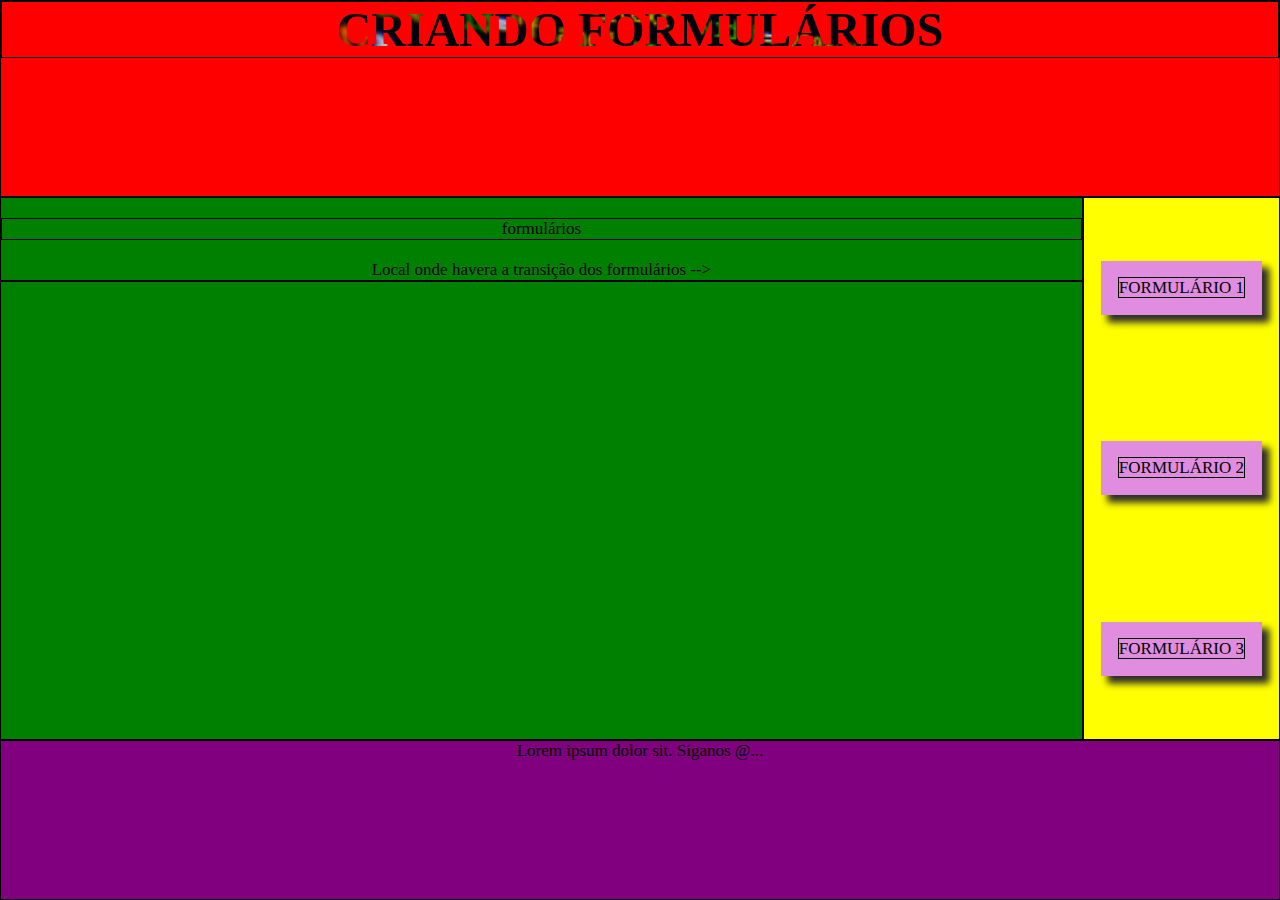
<file: index.html>
<!DOCTYPE html>
<html lang="pt-br">
<head>
    <meta charset="UTF-8">
    <meta http-equiv="X-UA-Compatible" content="IE=edge">
    <meta name="viewport" content="width=device-width, initial-scale=1.0">
    <meta name="author" content="Israel Assis">
    <meta name="description" content="Criação de formulario - Praticando conteudos"> 
    <link rel="stylesheet" href="style.css">
    

    <title>Formulário</title>
</head>
<body>
    <!--Criado estrutura Grid-->
    <header>
        <h1>Criando Formulários</h1>
        
    </header>

    <main>
<br>
        <p>formulários</p>
<br>    
Local onde havera a transição dos formulários -->

        <div class="box">

        </div>

    </main>

    <aside class="list">
        
            <li>
                <a class="link form1" href="form1.html" target="_blank">Formulário 1</a>
            </li>
            <li>
                <a class="link form2" href="form2.html" target="_blank">Formulário 2</a>
            </li><li>
                <a class="link form3" href="form3.html" target="_blank">Formulário 3</a>
            </li>
        

    </aside>

    <footer>
        Lorem ipsum dolor sit.
        Siganos @...
    </footer>
    

    
</body>
</html>
</file>
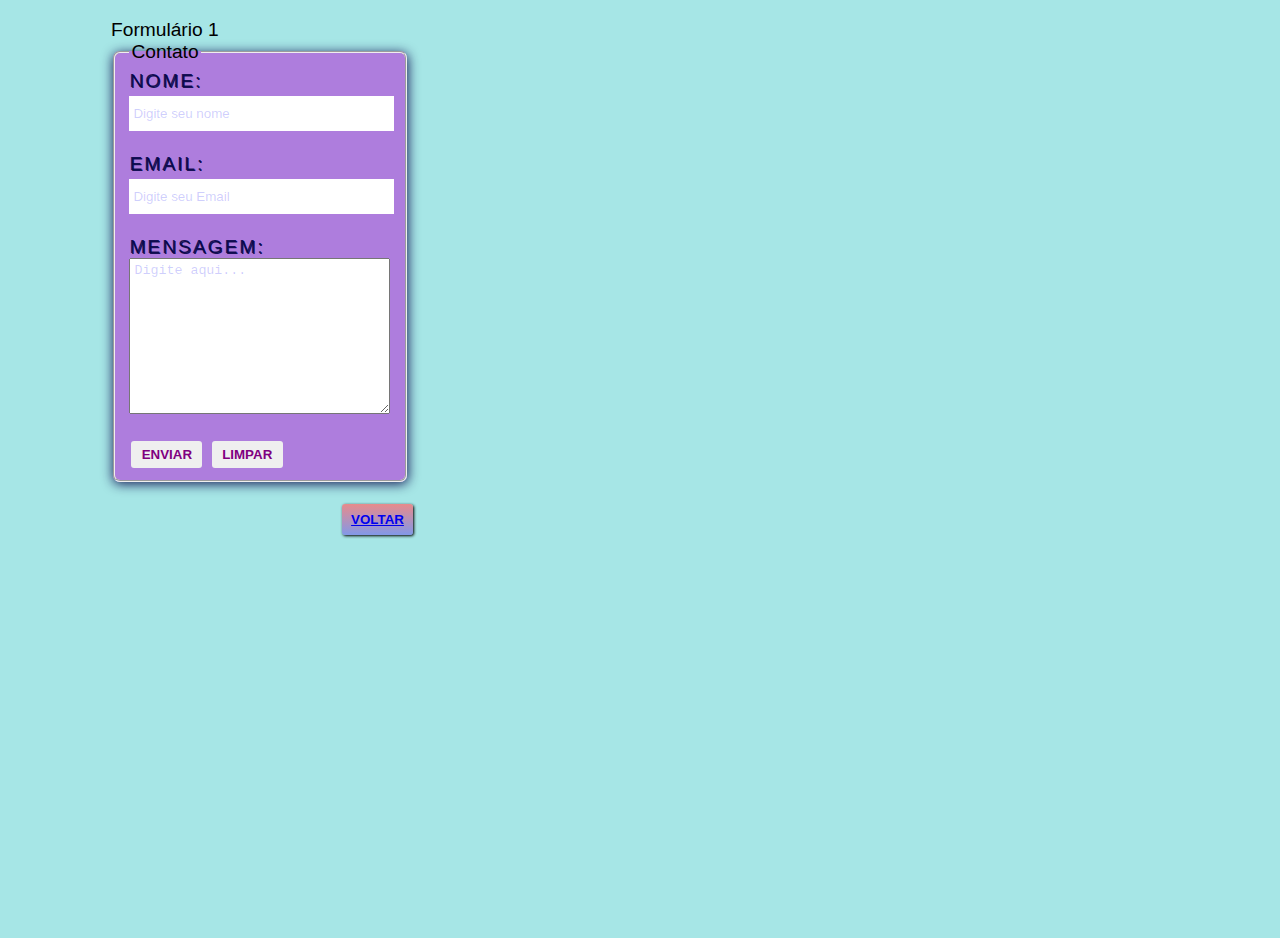
<file: form1.html>
<!DOCTYPE html>
<html lang="pt-br">
<head>
    <meta charset="UTF-8">
    <meta http-equiv="X-UA-Compatible" content="IE=edge">
    <meta name="viewport" content="width=device-width, initial-scale=1.0">
    <link rel="stylesheet" href="style-form1.css">
    <title>Formulário 1</title>
</head>
<body>

    <form action="" method="post">Formulário 1</form>
    
   
    <div class="formulario">
    <fieldset>
    
        <legend class="legenda">Contato</legend>
        <label for="nome">Nome:</label>
        <br>
        <input type="text" name="nome" id="nome" placeholder="Digite seu nome">
        <br>
        <br>

        <label for="email">Email:</label>
        <br>
        <input type="email" name="email" id="email" placeholder="Digite seu Email">  
        <br>     
        <br>

        <label for="mensagem">Mensagem:</label>
        <br>
        <textarea name="mensagem" id="mensagem" cols="30" rows="10" placeholder="Digite aqui..."></textarea>
        <br>
        <br>

        <button type="submit" class="enviar">Enviar</button>
        <button type="reset" class="limpar">Limpar</button>

        </fieldset>
        <br>
    </div>
        <div>
            <button class="voltar">
                <a href="index.html">Voltar</a>
            </button>
        </div>

</body>
</html>
</file>
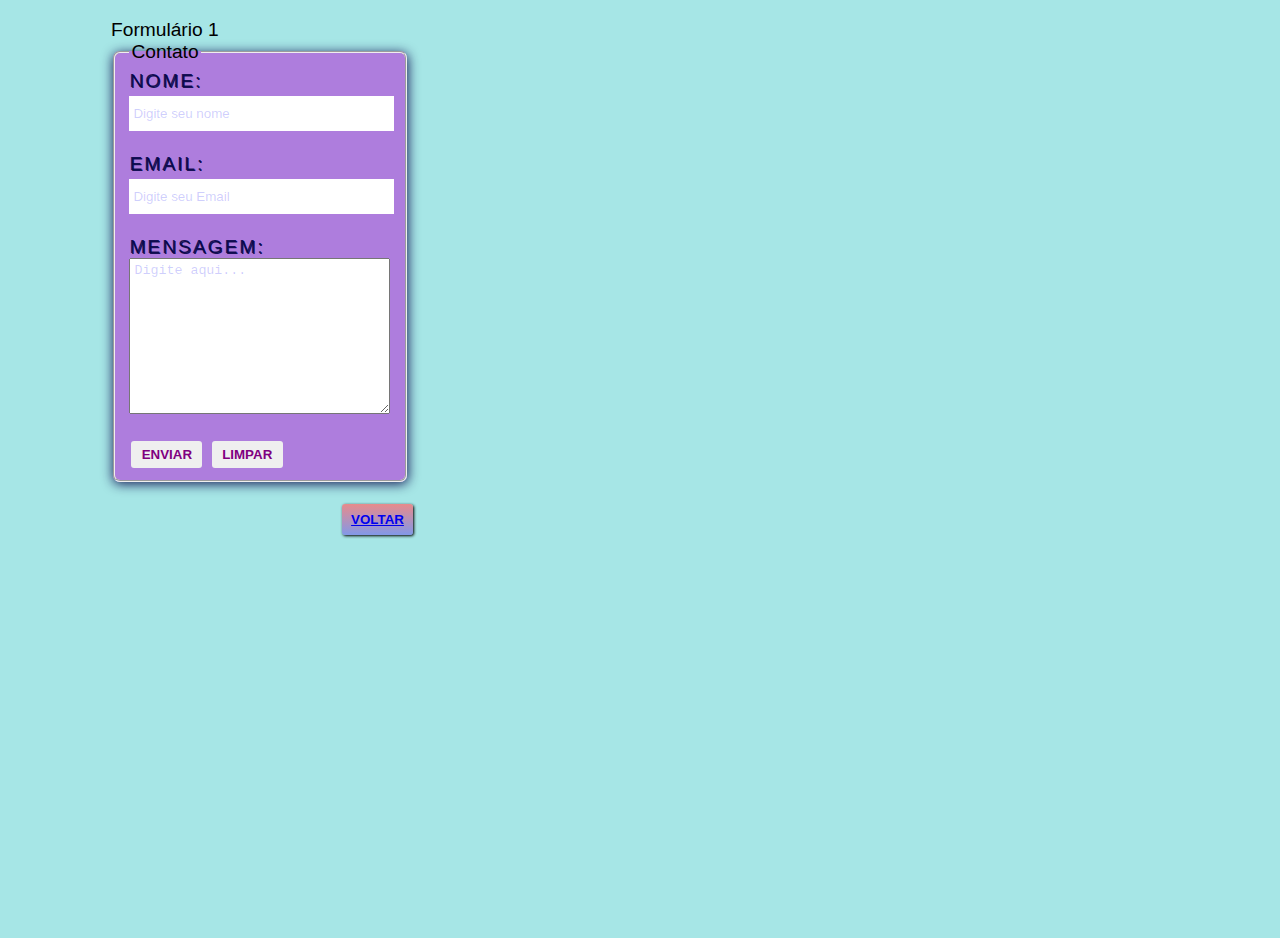
<file: forms/form1.html>
<!DOCTYPE html>
<html lang="pt-br">
<head>
    <meta charset="UTF-8">
    <meta http-equiv="X-UA-Compatible" content="IE=edge">
    <meta name="viewport" content="width=device-width, initial-scale=1.0">
    <link rel="stylesheet" href="../style/style-form1.css">
    <title>Formulário 1</title>
</head>
<body>

    <form action="" method="post">Formulário 1</form>
    
   
    <div class="formulario">
    <fieldset>
    
        <legend class="legenda">Contato</legend>
        <label for="nome">Nome:</label>
        <br>
        <input type="text" name="nome" id="nome" placeholder="Digite seu nome">
        <br>
        <br>

        <label for="email">Email:</label>
        <br>
        <input type="email" name="email" id="email" placeholder="Digite seu Email">  
        <br>     
        <br>

        <label for="mensagem">Mensagem:</label>
        <br>
        <textarea name="mensagem" id="mensagem" cols="30" rows="10" placeholder="Digite aqui..."></textarea>
        <br>
        <br>

        <button type="submit" class="enviar">Enviar</button>
        <button type="reset" class="limpar">Limpar</button>

        </fieldset>
        <br>
    </div>
        <div>
            <button class="btn voltar">
                <a href="../index.html">Voltar</a>
            </button>
        </div>

</body>
</html>
</file>
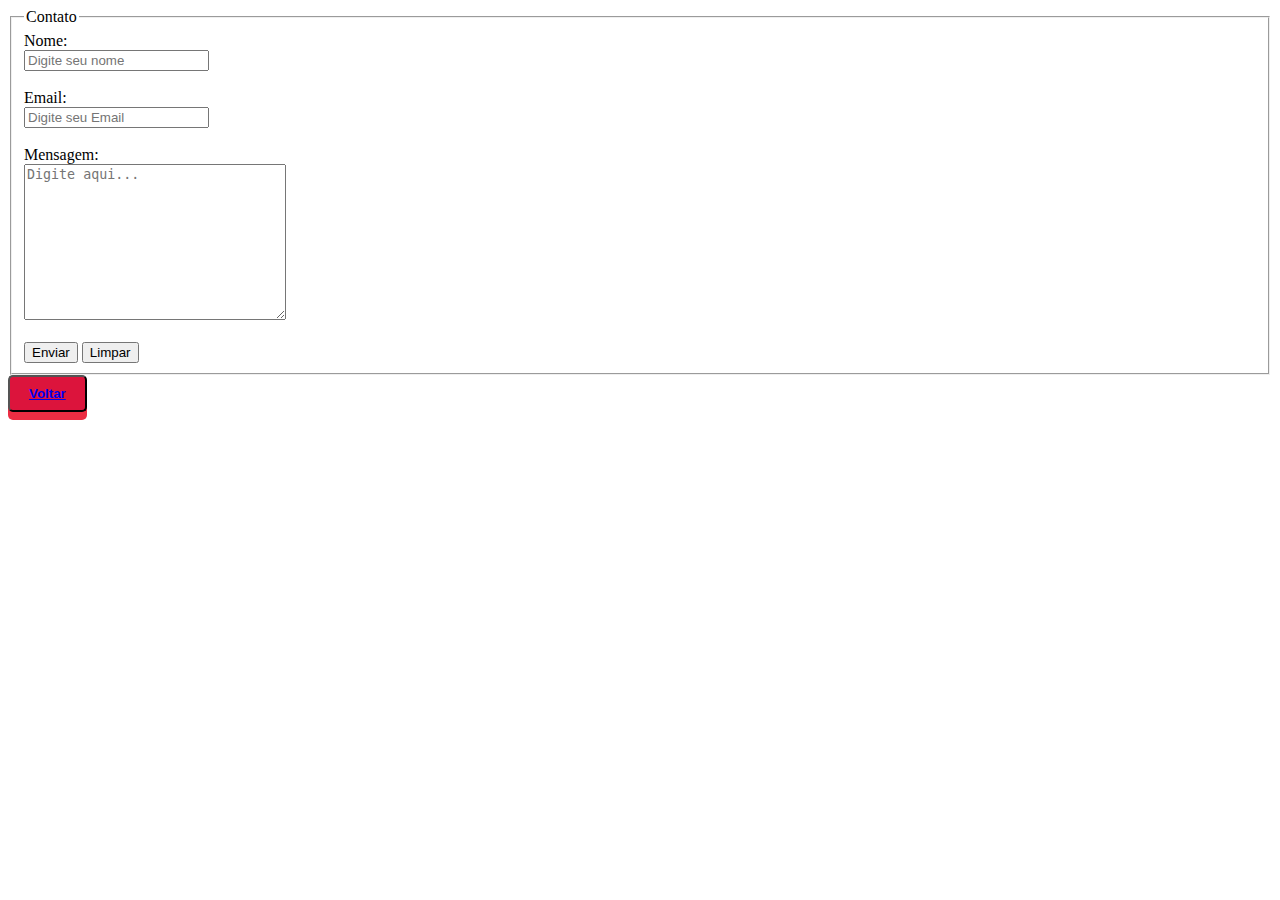
<file: forms/form2.html>
<!DOCTYPE html>
<html lang="pt-br">
<head>
    <meta charset="UTF-8">
    <meta http-equiv="X-UA-Compatible" content="IE=edge">
    <meta name="viewport" content="width=device-width, initial-scale=1.0">
    <link rel="stylesheet" href="../style/style-form2.css">
    <title>Document</title>
    
</head>
<body>
    
    <dialog>
        testo
    </dialog>

    <div class="form2">
        <fieldset>
            <legend class="legenda">Contato</legend>
        <label for="nome">Nome:</label>
        <br>
        <input type="text" name="nome" id="nome" placeholder="Digite seu nome">
        <br>
        <br>

        <label for="email">Email:</label>
        <br>
        <input type="email" name="email" id="email" placeholder="Digite seu Email">  
        <br>     
        <br>

        <label for="mensagem">Mensagem:</label>
        <br>
        <textarea name="mensagem" id="mensagem" cols="30" rows="10" placeholder="Digite aqui..."></textarea>
        <br>
        <br>

        <button type="submit" class="enviar">Enviar</button>
        <button type="reset" class="limpar">Limpar</button>
        </fieldset>
    </div>

    <div>
        <button class="btn voltar">
            <a href="../index.html">Voltar</a>
        </button>
    </div>

</body>
</html>
</file>
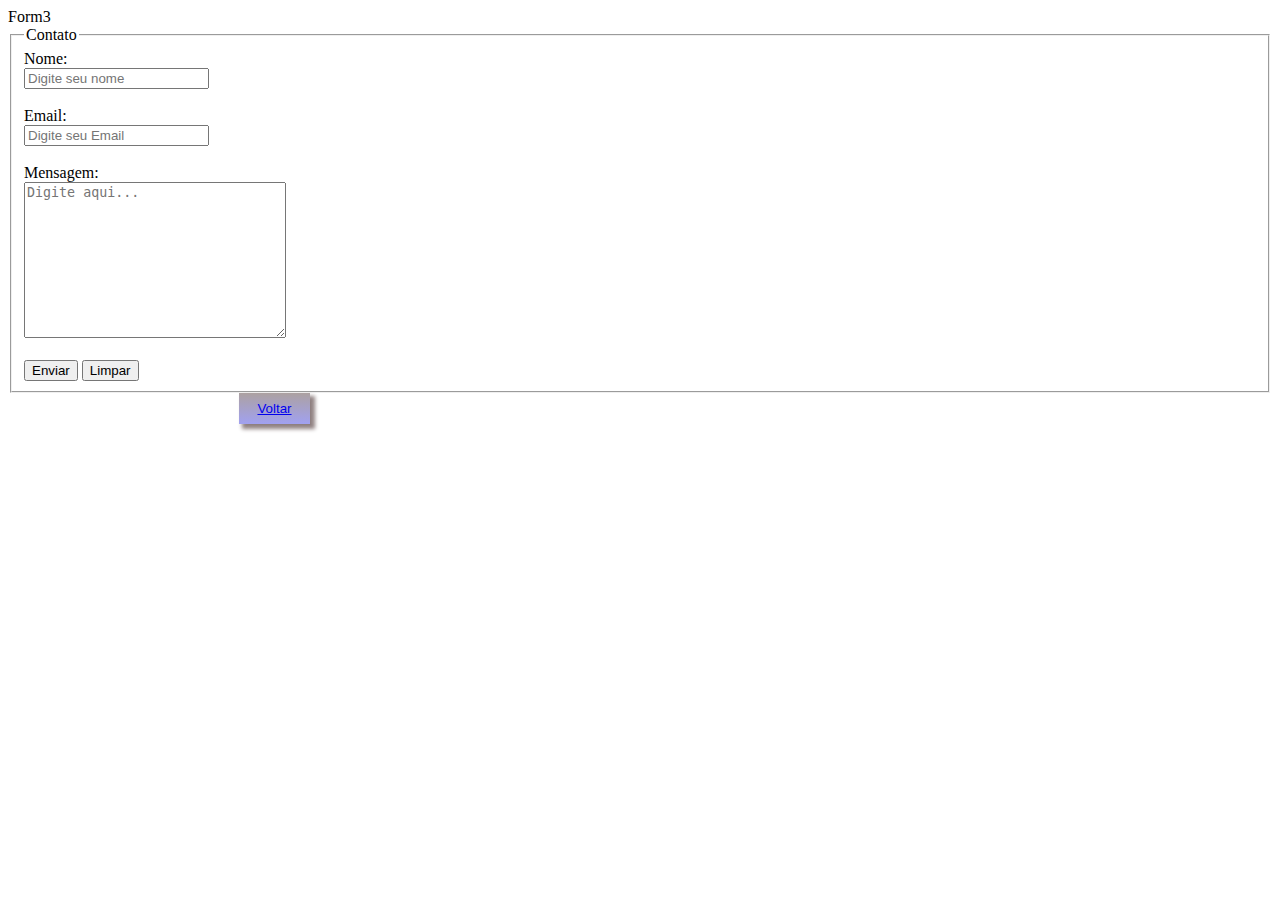
<file: forms/form3.html>
<!DOCTYPE html>
<html lang="pt-br">
<head>
    <meta charset="UTF-8">
    <meta http-equiv="X-UA-Compatible" content="IE=edge">
    <meta name="viewport" content="width=device-width, initial-scale=1.0">
    <title>Document</title>
    <style>
        .voltar {
    border: none;
    background: linear-gradient(rgb(172, 161, 161), rgba(112, 112, 233, 0.658));
    height: 31px;
    width: 71px;
    box-shadow: 4px 4px 4px 1.3px rgb(143, 128, 128);
    margin-left: 231px;
    text-decoration: none;
}
    </style>
</head>
<body>
    <form action="" method="post">Form3</form>    

        <fieldset>
            <legend class="legenda">Contato</legend>
        <label for="nome">Nome:</label>
        <br>
        <input type="text" name="nome" id="nome" placeholder="Digite seu nome">
        <br>
        <br>

        <label for="email">Email:</label>
        <br>
        <input type="email" name="email" id="email" placeholder="Digite seu Email">  
        <br>     
        <br>

        <label for="mensagem">Mensagem:</label>
        <br>
        <textarea name="mensagem" id="mensagem" cols="30" rows="10" placeholder="Digite aqui..."></textarea>
        <br>
        <br>

        <button type="submit" class="enviar">Enviar</button>
        <button type="reset" class="limpar">Limpar</button>
        </fieldset>

    <div>
        <button class="btn voltar">
            <a href="../index.html">Voltar</a>
        </button>
    </div>

</body>
</html>
</file>
<file: style.css>
*{
    margin: 0;
    padding: 0;
    box-sizing: border-box;
}

body{
    background-color: rgb(190, 185, 185);
    width: 100;
    height: 100vh;
    display: grid;
        grid-template-areas: 
        "header header header header"
        "main main main aside"
        "main main main aside"
        "footer footer footer footer";
        grid-auto-rows: auto;
        grid-template-columns: repeat(3, 1fr);
    border-radius: 1rem;
    text-align: center;
    font-size: 17px;
    font-family: Georgia, 'Times New Roman', Times, serif;
}

body *{
    border: 1px solid black;
}
header {
    grid-area: header;
    background-color: red;
}

main {
    grid-area: main;
    background-color: green;
}

aside {
    grid-area: aside;
    background-color: yellow;
}

footer {
    grid-area: footer;
    background-color: purple;
}

body .list{
    display: flex;
    flex-direction: column;
    justify-content: space-around;
    align-items: center;
}

::selection {
    background-color: #00ff94;
    color: #44c;
}

body .list li{
    list-style: none;
    background: red;
    margin: 1em;
    padding: 1em;
    border: none;
    background-color: rgb(224, 141, 224);
    box-shadow: 7px 7px 7px 1.3px rgb(43, 42, 42);
}
body aside li:hover{
    border-radius: 7px;
    background-color: plum;
    box-shadow: 4px 4px 4px 1.3px rgb(226, 77, 77);
    transform: translateX(1px) rotate(7deg) translateY(5px)
}


body .link {
    text-transform: uppercase;
    color: #000000;
    text-decoration: none;

}

h1 {
    background-image: url(./istockphoto-1026451648-170667a.jpg);
    background-size: cover;
    color: transparent;
    -webkit-background-clip: text;
    text-transform: uppercase;
    font-size: 3rem;
}

h1:hover {
    text-shadow: 
1px 1px 3px #ccc,
-1px -1px 1.7px #333,
-3px 3px 3px #555
}
</file>
<file: style-form1.css>
body{
    background-color: rgb(166, 230, 230);
    font-family: 'Gill Sans', 'Gill Sans MT', Calibri, 'Trebuchet MS', sans-serif;
    font-size: larger;
    margin: 1em 1em;
    width: 100%;
    height: 100vh;
    margin-left: 111px;
}


fieldset{
    width: 20%;
    height: 70%;
    border-radius: 7px;
    background-color: rgb(174, 125, 221);
    box-shadow: .1px 2px 12px #070649e7;

}

fieldset label{
    color: #070649e7;
    font-weight: 400;
    text-transform: uppercase;
    text-shadow: 1px 1px #070649e7;
    letter-spacing: 2px;
}

fieldset input{
    border: none;
    height: 33px;
    width: 100%;
    margin-top: 4px;
    transition: all .4s;

}

fieldset input:hover{
    top: 1em;
    margin-left: 3px;
    box-shadow: 1.4px 1.7px 8px rgb(231, 139, 139);
    
}

fieldset textarea:hover{
    top: 1em;
    margin-left: 3px;
    box-shadow: 1.4px 1.7px 8px rgb(231, 139, 139);
    border: none;
}

fieldset ::placeholder{
    color: rgba(0, 0, 244, 0.2);
    padding: 2px;

}

fieldset legend{
    
}

button{
    line-height: 21px;
    padding: 3px 4px;
    width: 71px;
    margin: 0 2px;
    border-radius: 3px;
    border: none;
    transition: translate 1s;
    color: purple;
    font-weight: 700;
    text-transform: uppercase;    
}

 
.enviar:hover{
    box-shadow: 1.4px 1.7px 14px rgb(231, 139, 139);
    background: linear-gradient(rgba(0, 0, 244, 0.2), rgba(112, 112, 233, 0.658));
    transform: scale(1.2);
}

.limpar:hover{
    margin-bottom: 3px;
    box-shadow: 1.4px 1.7px 14px rgb(231, 139, 139);
    background: linear-gradient(rgba(0, 0, 244, 0.2), rgba(112, 112, 233, 0.658));
    transform: scale(1.2);

}

.voltar {
    border: none;
    background: linear-gradient(rgb(231, 139, 139), rgba(112, 112, 233, 0.658));
    height: 31px;
    width: 71px;
    box-shadow: 1px 1px 3px black;
    margin-left: 231px;
    text-decoration: none;
}

.voltar:hover{
    transform: scale(1.2);

}
</file>
<file: style/style-form1.css>
body{
    background-color: rgb(166, 230, 230);
    font-family: 'Gill Sans', 'Gill Sans MT', Calibri, 'Trebuchet MS', sans-serif;
    font-size: larger;
    margin: 1em 1em;
    width: 100%;
    height: 100vh;
    margin-left: 111px;
}


fieldset{
    width: 20%;
    height: 70%;
    border-radius: 7px;
    background-color: rgb(174, 125, 221);
    box-shadow: .1px 2px 12px #070649e7;

}

fieldset label{
    color: #070649e7;
    font-weight: 400;
    text-transform: uppercase;
    text-shadow: 1px 1px #070649e7;
    letter-spacing: 2px;
}

fieldset input{
    border: none;
    height: 33px;
    width: 100%;
    margin-top: 4px;
    transition: all .4s;

}

fieldset input:hover{
    top: 1em;
    margin-left: 3px;
    box-shadow: 1.4px 1.7px 8px rgb(231, 139, 139);
    
}

fieldset textarea:hover{
    top: 1em;
    margin-left: 3px;
    box-shadow: 1.4px 1.7px 8px rgb(231, 139, 139);
    border: none;
}

fieldset ::placeholder{
    color: rgba(0, 0, 244, 0.2);
    padding: 2px;

}

fieldset legend{
    
}

button{
    line-height: 21px;
    padding: 3px 4px;
    width: 71px;
    margin: 0 2px;
    border-radius: 3px;
    border: none;
    transition: translate 1s;
    color: purple;
    font-weight: 700;
    text-transform: uppercase;    
}

 
.enviar:hover{
    box-shadow: 1.4px 1.7px 14px rgb(231, 139, 139);
    background: linear-gradient(rgba(0, 0, 244, 0.2), rgba(112, 112, 233, 0.658));
    transform: scale(1.2);
}

.limpar:hover{
    margin-bottom: 3px;
    box-shadow: 1.4px 1.7px 14px rgb(231, 139, 139);
    background: linear-gradient(rgba(0, 0, 244, 0.2), rgba(112, 112, 233, 0.658));
    transform: scale(1.2);

}

.voltar {
    border: none;
    background: linear-gradient(rgb(231, 139, 139), rgba(112, 112, 233, 0.658));
    height: 31px;
    width: 71px;
    box-shadow: 1px 1px 3px black;
    margin-left: 231px;
    text-decoration: none;
}

.voltar:hover{
    transform: scale(1.2);

}
</file>
<file: style/style-form2.css>
.btn {
    display: inline-block;
    text-decoration: none;
    background: #dc143c;
    padding: 9px 19px;
    border-radius: 4.9px;
    font-family: helvetica;
    font-weight: bold;
    color: #fff;
    box-shadow: 0 8px 0 #ec2d43;
    transition: all 0.2s;
    
}

.btn:active {
    transform: translateY(4px);
    box-shadow: 0 4px 0 #dc143c;
}
</file>
